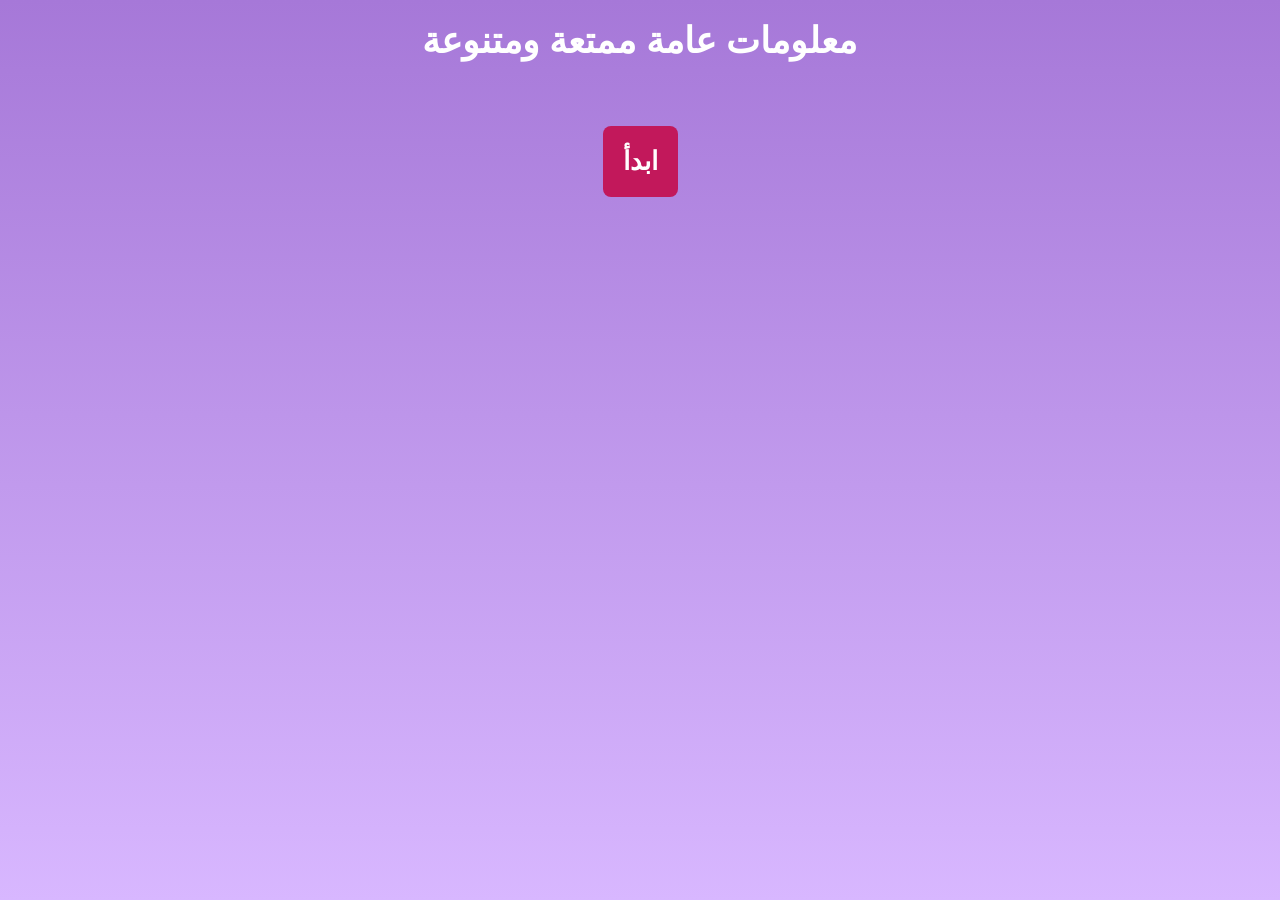
<file: docs/index.html>
<!DOCTYPE html>
<html lang="ar" dir="rtl">
<head>
  <meta charset="UTF-8">
  <title>معلومات عامة ممتعة ومتنوعة</title>
  <link rel="stylesheet" href="style.css">
  <link rel="manifest" href="manifest.json">
  <meta name="theme-color" content="#a678d8">
</head>
<body>

  <h1>معلومات عامة ممتعة ومتنوعة</h1>
  <button id="startBtn">ابدأ</button>

  <div id="modelSelector" style="display:none;">
    <h2>اختر النموذج</h2>
    <div id="models"></div>
  </div>

  <div id="quizContainer" style="display:none;"></div>

  <script src="script.js"></script>
  <script>
    if ("serviceWorker" in navigator) {
      navigator.serviceWorker.register("sw.js")
        .then(() => console.log("Service Worker مسجل"))
        .catch(err => console.error("خطأ في التسجيل:", err));
    }
  </script>
</body>
</html>
</file>
<file: docs/style.css>
body {
  background: linear-gradient(to bottom, #a678d8, #d8b7ff);
  font-family: Tahoma, Arial, sans-serif;
  text-align: center;
  direction: rtl;
  margin: 0;
  min-height: 100vh;
  display: flex;
  flex-direction: column;
}

h1 {
  margin-top: 20px;
  font-size: clamp(20px, 4vw, 36px);
  color: #fff;
  font-weight: bold;
}

#startBtn {
  background: #c2185b;
  color: #fff;
  font-size: clamp(18px, 3vw, 26px);
  padding: clamp(12px, 3vw, 20px);
  border: none;
  cursor: pointer;
  border-radius: 8px;
  margin: 40px auto 60px auto;
  font-weight: bold;
}

.modelBtn {
  background: #4caf50;
  color: #fff;
  padding: clamp(10px, 2.5vw, 18px);
  margin: 10px auto;
  border: none;
  border-radius: 6px;
  cursor: pointer;
  font-size: clamp(16px, 2.5vw, 22px);
  width: 90%;
  max-width: 500px;
  font-weight: bold;
}

.option {
  display: block;
  margin: 10px auto;
  padding: clamp(10px, 2.5vw, 18px);
  width: 90%;
  max-width: 500px;
  background: rgba(255,255,255,0.2);
  border: 2px solid rgba(255,255,255,0.5);
  border-radius: 6px;
  cursor: pointer;
  color: #000;
  font-size: clamp(16px, 2.5vw, 22px);
  font-weight: bold;
}

.option:hover {
  background: rgba(255,255,255,0.3);
}

.question {
  font-size: clamp(22px, 5vw, 40px);
  font-weight: bold;
  color: #000;
  margin: 20px auto;
  max-width: 90%;
}

.result {
  font-size: clamp(18px, 3vw, 26px);
  margin-top: 20px;
  color: #fff;
  font-weight: bold;
}

#models {
  display: flex;
  flex-direction: column;
  align-items: center;
}

/* تحسين الاستجابة للشاشات الصغيرة */
@media (max-width: 600px) {
  h1 {
    font-size: 24px;
  }
  .question {
    font-size: 20px;
  }
  .option, .modelBtn, #startBtn {
    font-size: 18px;
    padding: 12px;
  }
}
</file>
